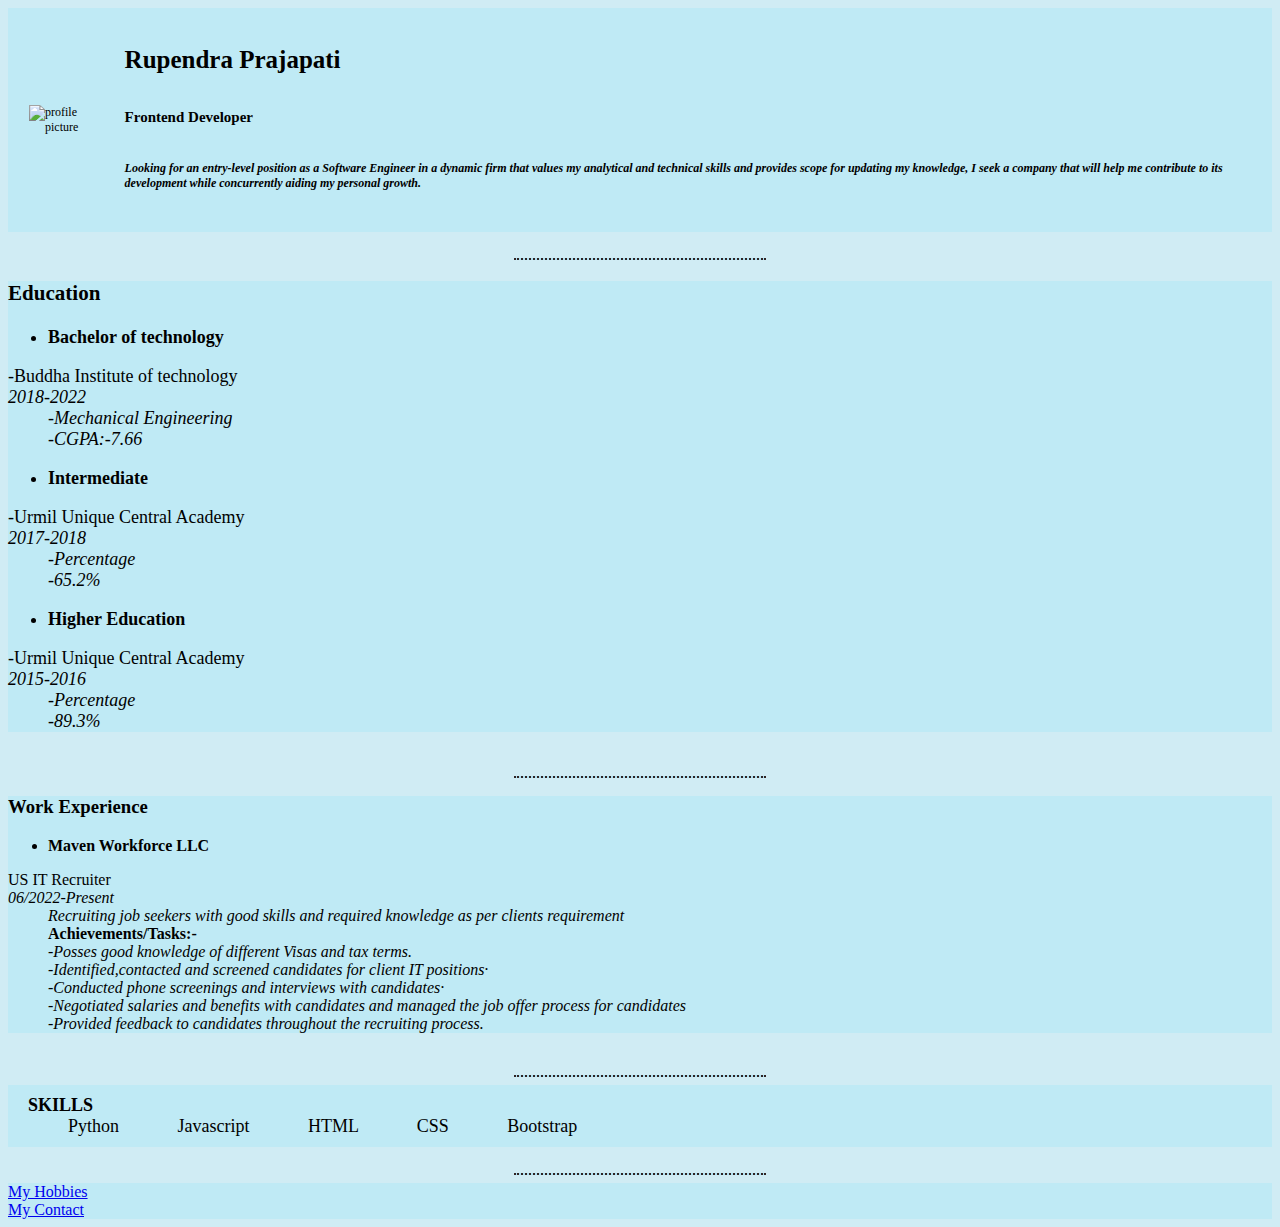
<file: index.html>
<!DOCTYPE html>
<html lang="en">

<head>
    <meta charset="UTF-8">
    <meta http-equiv="X-UA-Compatible" content="IE=edge">
    <meta name="viewport" content="width=device-width, initial-scale=1.0">
    <title>My Resume</title>
    <link href="style.css" rel="stylesheet">
</head>

<body>
    <div class="profile">
        <table cellspacing="20px">
            <tr>
                <td>
                    <img scr="images/Profile picture.png" alt="profile picture">
                </td>
                <td>
                    <h1 style="font-size: 25px;">Rupendra Prajapati</h1>
                    <h6 style="font-size:15px"> Frontend Developer</h6>
                    <h5 style="font-size:12px"><i>Looking for an entry-level position as a Software Engineer in a
                            dynamic firm that values my analytical and
                            technical skills and provides scope for updating my knowledge, I seek a company that will
                            help me contribute
                            to its development while concurrently aiding my personal growth.</i></h5>
                </td>
            </tr>
        </table>
    </div>
    <br>
    <hr>
    <div class="Education">
        <h3>Education</h3>
        <ul>
            <li><b>Bachelor of technology</b></li>
        </ul>
        <dl>
            <dt>-Buddha Institute of technology</dt>
            <i>2018-2022</i>
            <dd><i>-Mechanical Engineering</i></dd>
            <dd><i>-CGPA:-7.66</i></dd>
        </dl>
        <ul>
            <li><b>Intermediate</b></li>
        </ul>
        <dl>

            <dt>-Urmil Unique Central Academy</dt>
            <i>2017-2018</i>
            <dd><i>-Percentage</i></dd>
            <dd><i>-65.2%</i></dd>
        </dl>
        <ul>
            <li><b>Higher Education</b></li>
        </ul>
        <dl>

            <dt>-Urmil Unique Central Academy</dt>
            <i>2015-2016</i>
            <dd><i>-Percentage</i></dd>
            <dd><i>-89.3%</i></dd>
        </dl>
    </div >
    <br>
    <hr>
    <div class="Work Experience">
        <h3>Work Experience</h3>
        
        <ul>
            <li><b>Maven Workforce LLC</b></li>
        </ul>
        <dl>
            <dt>US IT Recruiter</dt>
            <i>06/2022-Present</i>
            <dd><i>Recruiting job seekers with good skills and required knowledge as per clients requirement</i></dd>
            <dd><b>Achievements/Tasks:- </b></dd>
            <dd><i>-Posses good knowledge of different Visas and tax terms.</i><br>
                <i>-Identified,contacted and screened candidates for client IT positions·</i><br>
                <i>-Conducted phone screenings and interviews with candidates·</i><br>
                <i>-Negotiated salaries and benefits with candidates and managed the job offer process for candidates
                </i><br>
                <i>-Provided feedback to candidates throughout the recruiting process.</i>
            </dd>
        </dl>
    </div>
    <br>
    <hr>
    <div class="Skills">
        
        <dt>
            <b>SKILLS</b>
        </dt>
        <dd> Python Javascript HTML CSS Bootstrap </dd>
    </div>
    <br>
    <hr>

    <div>
        <a href="hobbies.html">My Hobbies</a>
    </div>
    <div>
        <a href="contact me.html">My Contact</a>
    </div>






</body>

</html>
</file>
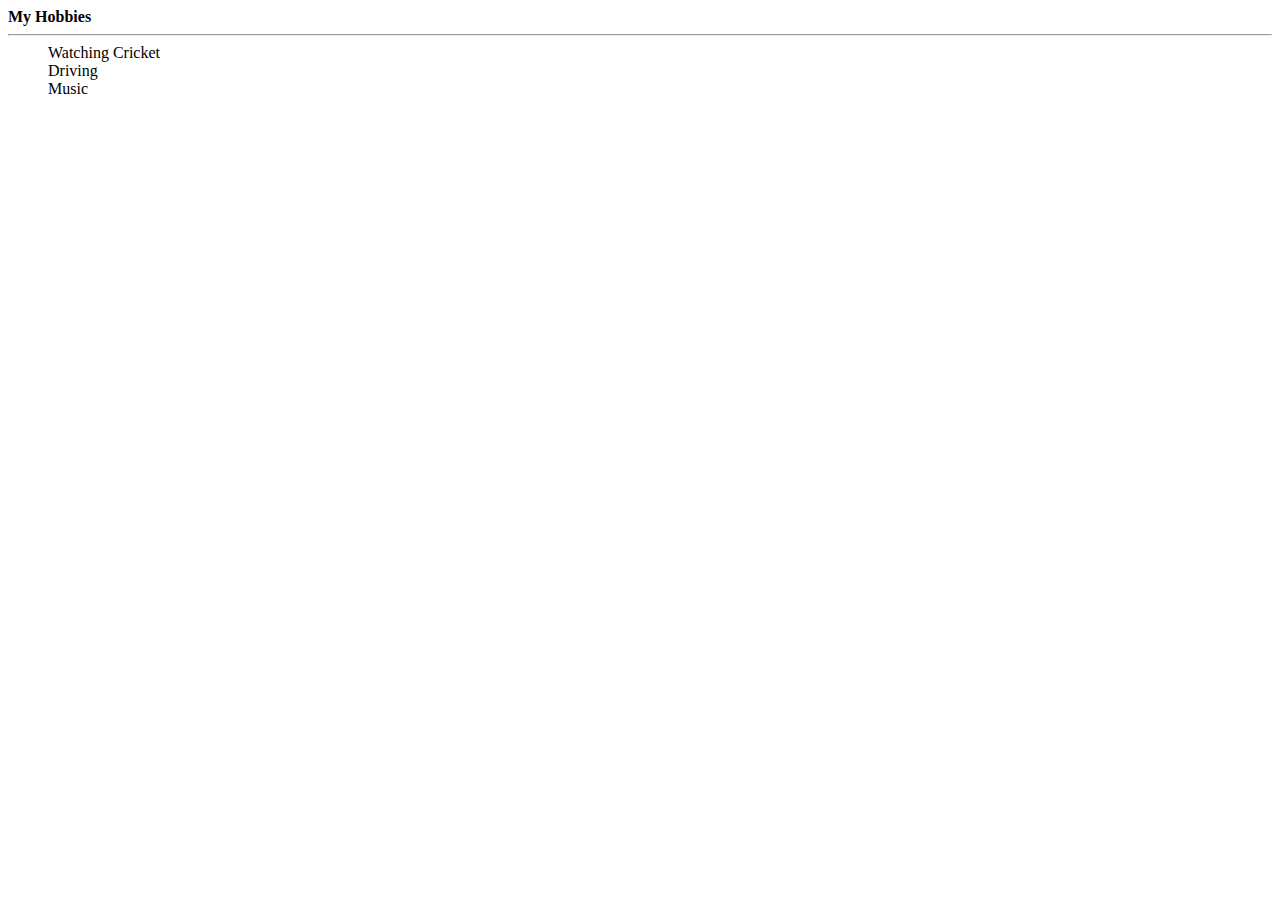
<file: Hobbies.html>
<!DOCTYPE html>
<html lang="en">
<head>
    <meta charset="UTF-8">
    <meta http-equiv="X-UA-Compatible" content="IE=edge">
    <meta name="viewport" content="width=device-width, initial-scale=1.0">
    <title>My Hobbies</title>
</head>
<body>
    <dt><b>My Hobbies</b></dt>
        <hr>
        <dd>Watching Cricket </dd>
        <dd>Driving</dd>
        <dd>Music</dd>
    
</body>
</html>
</file>
<file: style.css>
div{
    background-color:#BFEAF5;
    

}


body{

    background-color: rgb(208, 236, 244);
}

img {
    height: 100px;
    width:100px;
   

}
.profile{
    text-align: left;
    font-size: 12px;
}

hr {
    background-color: rgb(173, 224, 241);
    border-style: dotted none none;
    border-color:rgb(48, 36, 36);
    border-width: 2px;
    width:20%;
}
.Education{
    text-align: left;
    font-size: 18px;

}

.workexperience{

    text-align: left;
    font-size: 18px;
    
}

.Skills{
    text-align: left;
    font-size: 18px;
    word-spacing: 3em;
    padding-top: 10px;
    padding-right: 20px;
    padding-left: 20px;
    padding-bottom: 10px;

}
</file>
